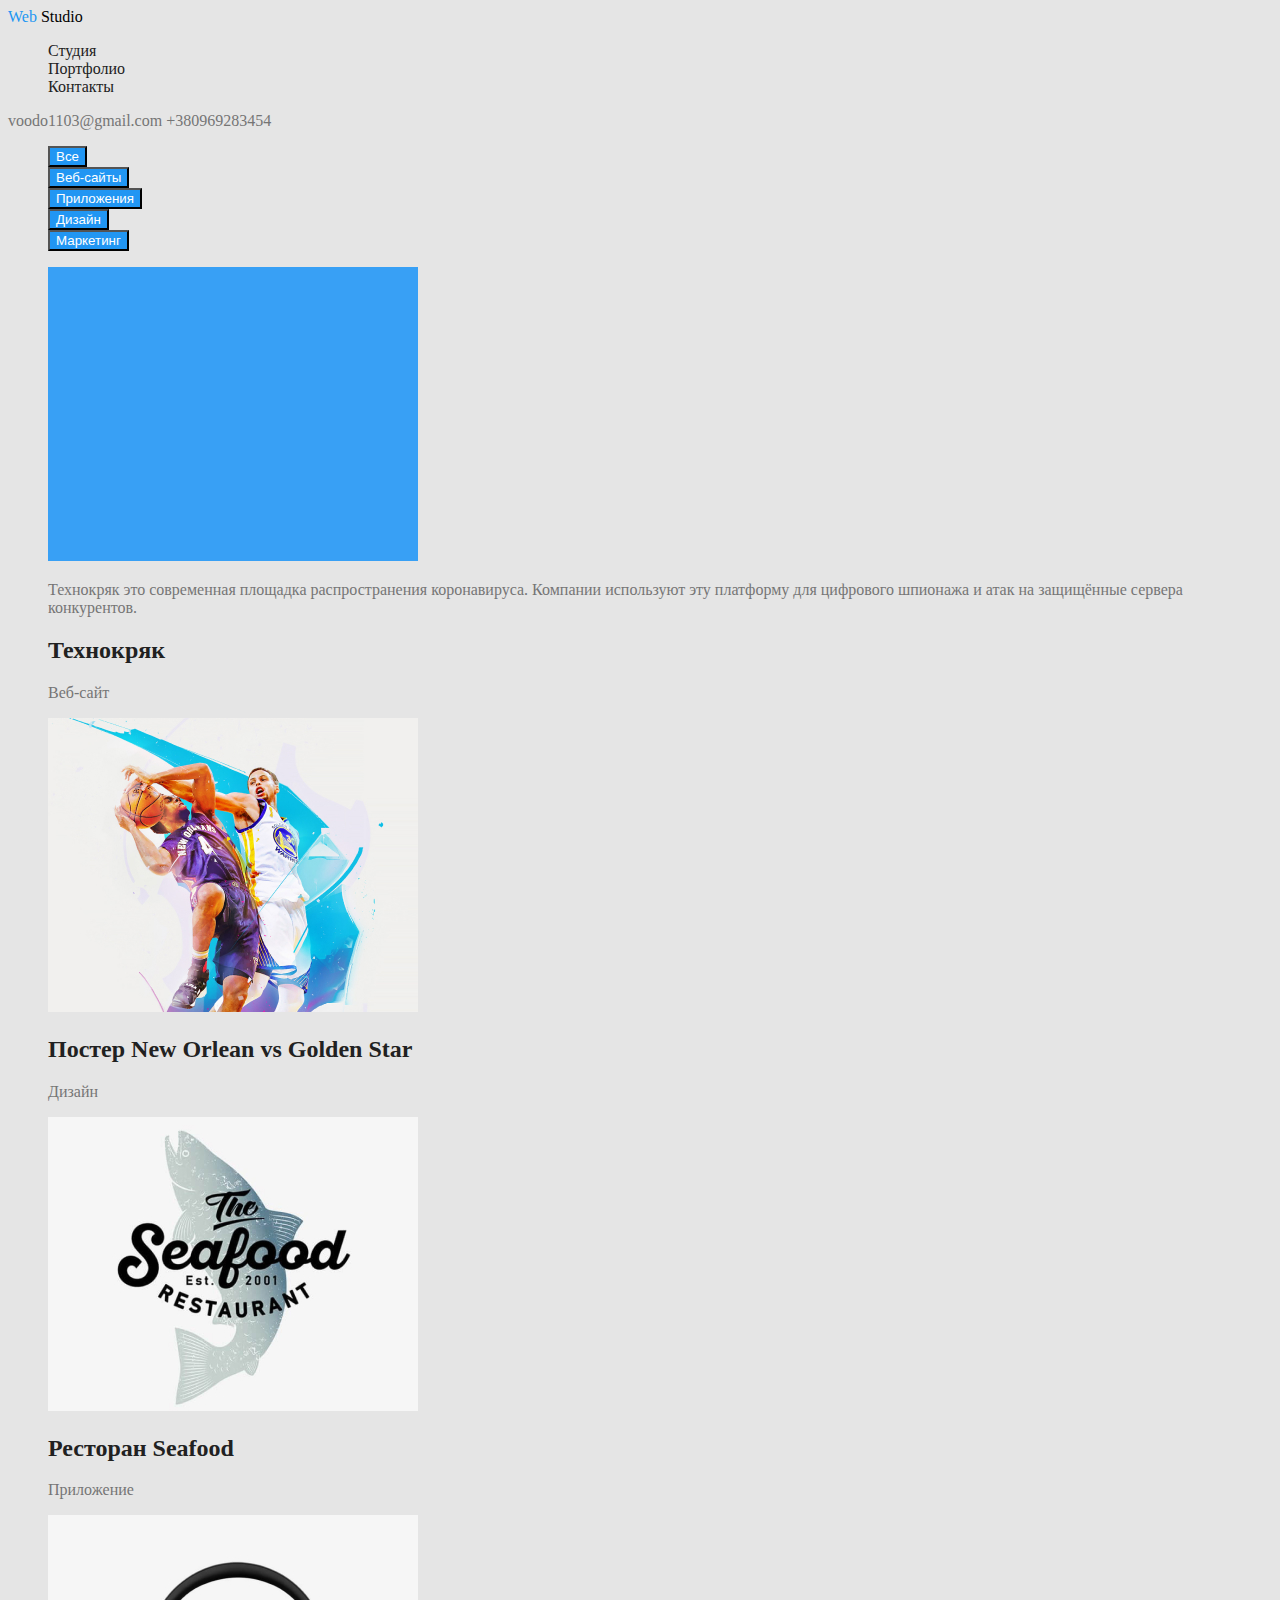
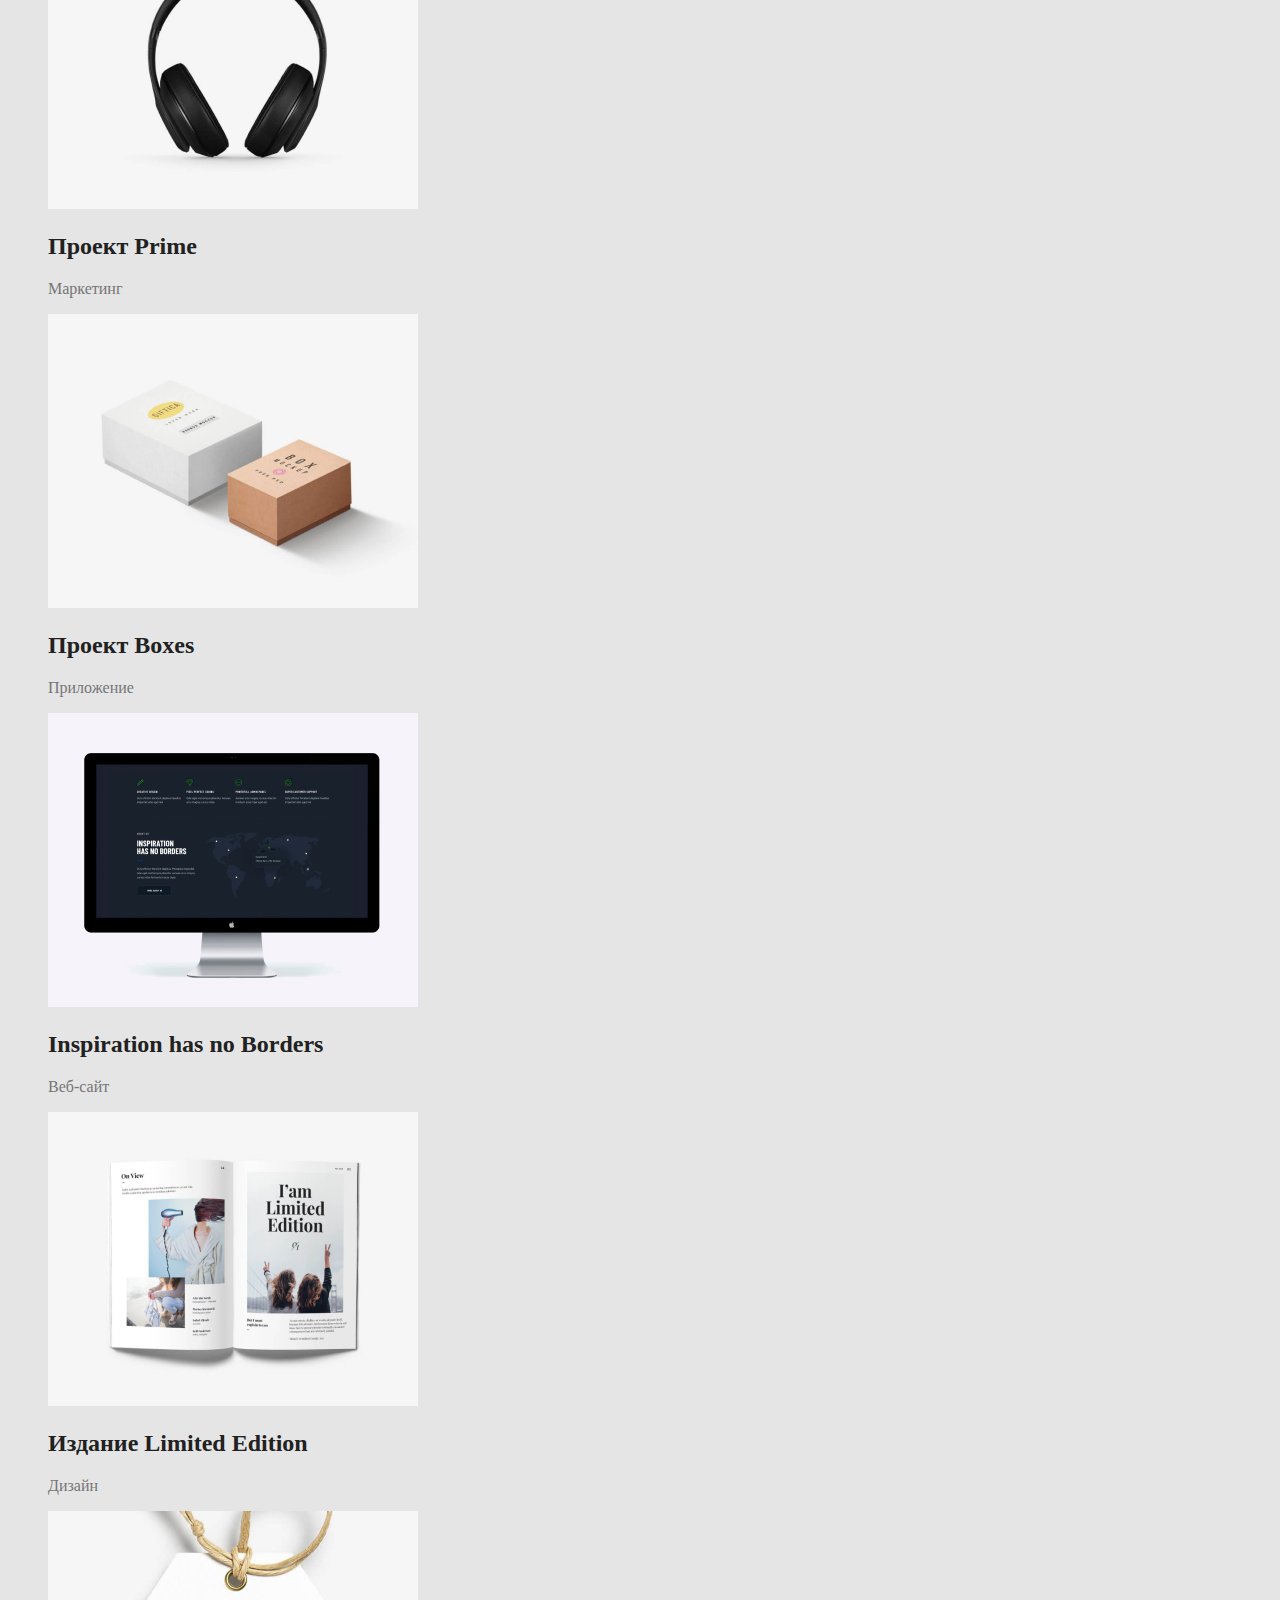
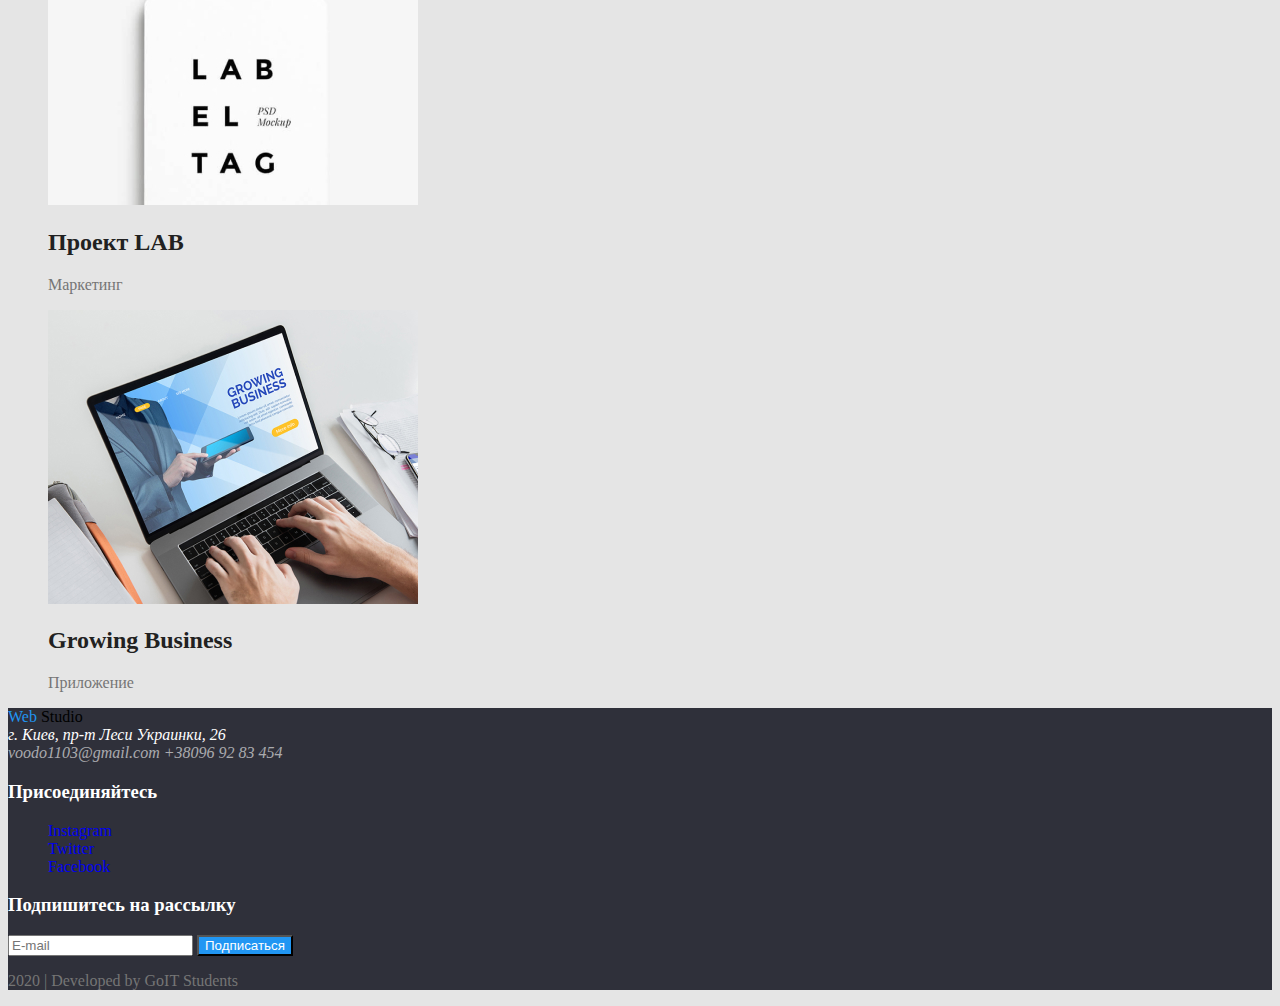
<file: portfolio.html>
<!DOCTYPE html>
<html lang="ru">
  <head>
    <meta charset="UTF-8" />
    <meta name="viewport" content="width=device-width, initial-scale=1.0" />
    <title>Portfolio</title>
    <link
      href="https://fonts.googleapis.com/css2?family=Montserrat:ital,wght@0,400;1,500&display=swap"
      rel="stylesheet"
    />
    <link rel="stylesheet" href="./css/portfolio.css" />
  </head>
  <!-- Шапка -->
  <body>
    <header>
      <nav>
        <a href="./portfolio.html" class="site-logo">
          <span class="bluelogo">Web</span>
          <span class="blacklogo">Studio</span>
        </a>
        <ul class="site-nav">
          <li><a href="./index.html" class="link">Студия</a></li>
          <li><a href="./portfolio.html" class="link">Портфолио</a></li>
          <li><a href="./index.html" class="link">Контакты</a></li>
        </ul>

        <div class="header-color-link">
          <a href="mailto:voodo1103@gmail.com" class="link"
            >voodo1103@gmail.com</a
          >
          <a href="tel:+380969283454" class="link">+380969283454</a>
        </div>
      </nav>
    </header>
    <!-- Герой -->
    <main>
      <section>
        <ul class="section-nav">
          <li><button type="button">Все</button></li>
          <li><button type="button">Веб-сайты</button></li>
          <li><button type="button">Приложения</button></li>
          <li><button type="button">Дизайн</button></li>
          <li><button type="button">Маркетинг</button></li>
        </ul>

        <ul>
          <li>
            <a href="./portfolio.html">
              <img src="images1/hoveroverlay.jpg" alt="синий" />
              <p>
                Технокряк это современная площадка распространения коронавируса.
                Компании используют эту платформу для цифрового шпионажа и атак
                на защищённые сервера конкурентов.
              </p>
              <h2 class="title-section">Технокряк</h2>
              <p>Веб-сайт</p>
            </a>
          </li>
          <li>
            <a href="./portfolio.html">
              <img src="images1/img22.jpg" alt="баскет" />
              <h2>Постер New Orlean vs Golden Star</h2>
              <p>Дизайн</p>
            </a>
          </li>
          <li>
            <a href="./portfolio.html">
              <img src="images1/img23.jpg" alt="ресторан" />
              <h2>Ресторан Seafood</h2>
              <p>Приложение</p>
            </a>
          </li>
          <li>
            <a href="./portfolio.html">
              <img src="images1/img(24).jpg" alt="проект" />
              <h2>Проект Prime</h2>
              <p>Маркетинг</p>
            </a>
          </li>
          <li>
            <a href="./portfolio.html">
              <img src="images1/img(25).jpg" alt="приложения" />
              <h2>Проект Boxes</h2>
              <p>Приложение</p>
            </a>
          </li>
          <li>
            <a href="./portfolio.html">
              <img src="images1/img(1).jpg" alt="веб-сайт" />
              <h2>Inspiration has no Borders</h2>
              <p>Веб-сайт</p>
            </a>
          </li>
          <li>
            <a href="./portfolio.html">
              <img src="images1/img(26).jpg" alt="дизайн" />
              <h2>Издание Limited Edition</h2>
              <p>Дизайн</p>
            </a>
          </li>
          <li>
            <a href="./portfolio.html">
              <img src="images1/img(21).jpg" alt="маркетинг" />
              <h2>Проект LAB</h2>
              <p>Маркетинг</p>
            </a>
          </li>
          <li>
            <a href="./portfolio.html">
              <img src="images1/img(11).jpg" alt="приложение" />
              <h2>Growing Business</h2>
              <p>Приложение</p>
            </a>
          </li>
        </ul>
      </section>
    </main>
    <!-- Футер -->
    <footer>
      <a href="./portfolio.html" class="site-logo">
        <span class="bluelogo">Web</span>
        <span class="blacklogo">Studio</span>
      </a>
      <address>
        <div class="address">г. Киев, пр-т Леси Украинки, 26</div>
        <div>
          <a href="mailto:voodo1103@gmail.com" class="footer-mail"
            >voodo1103@gmail.com</a
          >
          <a href="tel:+380969283454" class="footer-tel">+38096 92 83 454</a>
        </div>
      </address>
      <h3>Присоединяйтесь</h3>
      <ul>
        <li>
          <a href="https://www.instagram.com/?hl=uk" aria-label="Instagram link"
            >Instagram</a
          >
        </li>
        <li>
          <a href="https://twitter.com/explore" aria-label="Twitter link"
            >Twitter</a
          >
        </li>
        <li>
          <a href="https://uk-ua.facebook.com/" aria-label="Facebook link"
            >Facebook</a
          >
        </li>
      </ul>
      <h3>Подпишитесь на рассылку</h3>
      <input type="text" placeholder="E-mail" />
      <button type="submit">Подписаться</button>
      <p>2020 | Developed by GoIT Students</p>
    </footer>
  </body>
</html>
</file>
<file: css/portfolio.css>
body {
  background-color: #e5e5e5;
  color: #212121;
  text-decoration-line: none;
}
.header-color-link a {
  color: #757575;
}
.header-color-link .link:hover {
  color: #2196f3;
}
.bluelogo {
  color: #2196f3;
  text-decoration-line: none;
}
.blacklogo {
  color: black;
  text-decoration-line: none;
}
/* list-style: none; убирает точки в списку */
ul {
  list-style: none;
}
a {
  text-decoration-line: none;
}
.site-nav a {
  color: #212121;
  text-decoration-line: none;
}
.site-nav .link:hover,
.site-nav.link:focus {
  color: #2196f3;
}
.site-logo .blacklogo:hover {
  color: #2196f3;
}

.section-nav .button:hover {
  text-decoration-line: none;
  color: #2196f3;
}

h2 {
  color: #212121;
}
footer {
  background: #2f303a;
}
p {
  color: #757575;
}
.address {
  color: #ffffff;
}
.footer-mail {
  color: rgba(255, 255, 255, 0.6);
}
.footer-tel {
  color: rgba(255, 255, 255, 0.6);
}
h3 {
  color: #ffffff;
}
button {
  background: #2196f3;
  color: #ffffff;
}
</file>
